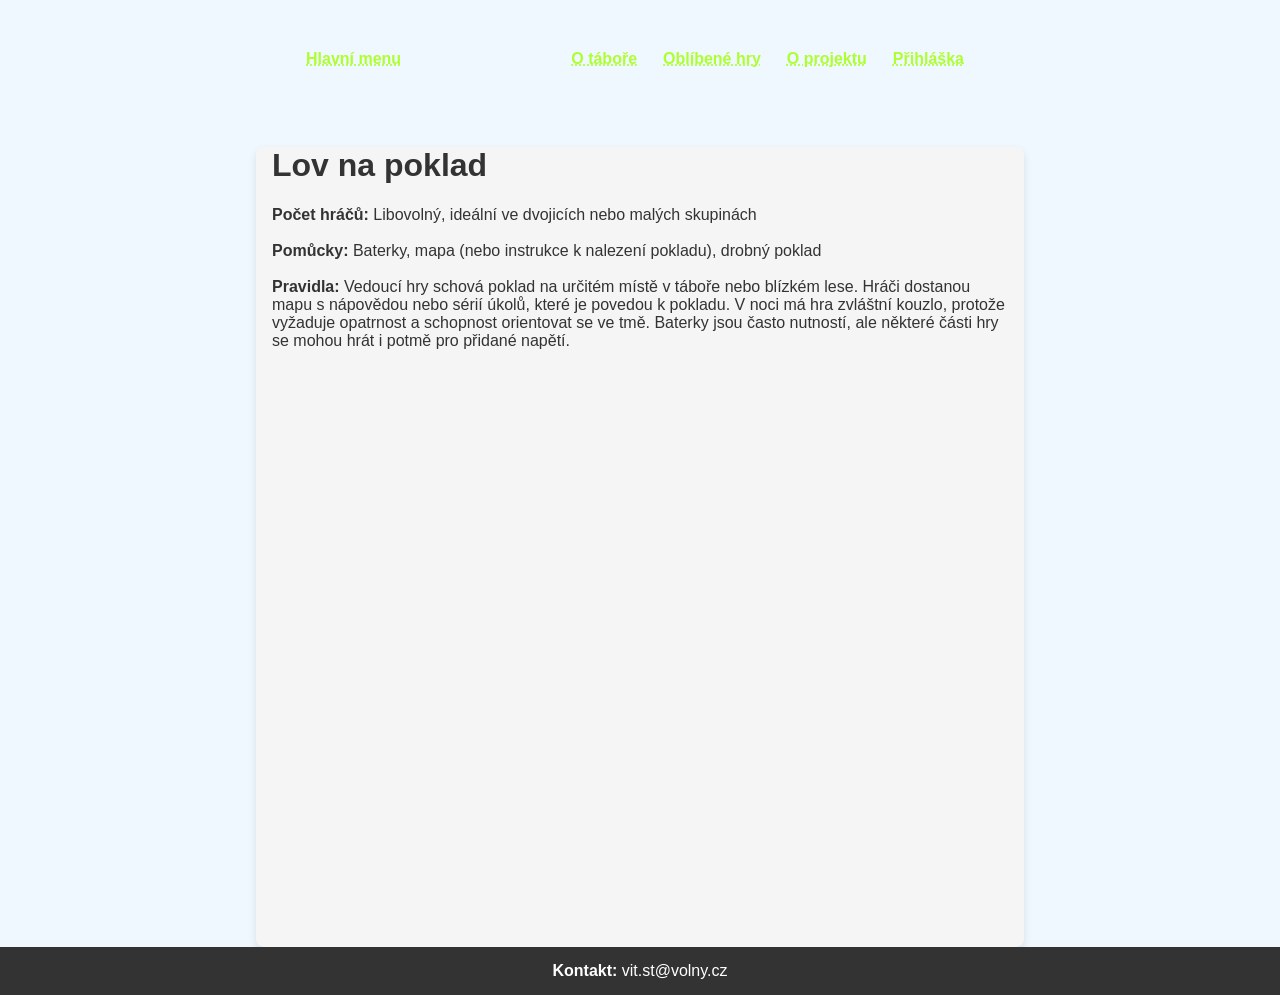
<file: games/lov/index.html>
<!DOCTYPE html>
<html lang="cs">
  <head>
    <meta charset="utf-8" />
    <meta name="viewport" content="width=device-width, initial-scale=1.0">
    <title>Lov na poklad</title>

    <meta name="viewport" content="width=device-width, initial-scale=1" />

    <link rel="stylesheet" href="/main.css">

    
    <link rel="stylesheet" href="http://127.0.0.1:1111/css/bootstrap.min.css">

    <meta charset="UTF-8">
    <meta http-equiv="X-UA-Compatible="IE=edge">
    <meta name="viewport" content="width=device-width, initial-scale=1.0">
    <title>Header Background Image</title>
    <style>
        header {
            background-image: url(https://st4.depositphotos.com/1890375/25350/v/450/depositphotos_253501164-stock-illustration-seamless-forest-landscape.jpg);
            background-size: cover; 
            background-repeat: no-repeat; 
            padding: 50px;
            text-align: center;
        }
    </style>
  </head>

  <body>
    <header>
      <nav>
        <ul class="nav">
          <li class="nav-item">
            <a href="/" class="btn btn-primary"><strong>Hlavní menu</strong></a>
          </li>
        </ul>
        <ul class="nav">
          
            <li class="nav-item">
              <a href="http://127.0.0.1:1111//about" class="btn btn-secondary">O táboře</a>
            </li>
          
            <li class="nav-item">
              <a href="http://127.0.0.1:1111//games" class="btn btn-secondary">Oblíbené hry</a>
            </li>
          
            <li class="nav-item">
              <a href="http://127.0.0.1:1111//projekt" class="btn btn-secondary">O projektu</a>
            </li>
          
            <li class="nav-item">
              <a href="http://localhost:5000/" class="btn btn-secondary">Přihláška</a>
            </li>
          
        </ul>
      </nav>
    </header>

    <main>
      
<h1 id="lov-na-poklad">Lov na poklad</h1>
<p><b> Počet hráčů: </b> Libovolný, ideální ve dvojicích nebo malých skupinách
<br>
<br>
<b>Pomůcky: </b> Baterky, mapa (nebo instrukce k nalezení pokladu), drobný poklad
<br>
<br>
<b>Pravidla: </b> Vedoucí hry schová poklad na určitém místě v táboře nebo blízkém lese. Hráči dostanou mapu s nápovědou nebo sérií úkolů, které je povedou k pokladu. V noci má hra zvláštní kouzlo, protože vyžaduje opatrnost a schopnost orientovat se ve tmě. Baterky jsou často nutností, ale některé části hry se mohou hrát i potmě pro přidané napětí.</p>


    </main>

    <footer>
      <b>Kontakt: </b> vit.st@volny.cz
    </footer>

    <script src="http://127.0.0.1:1111/js/bootstrap.min.js"></script>
  </body>
</html>
</file>
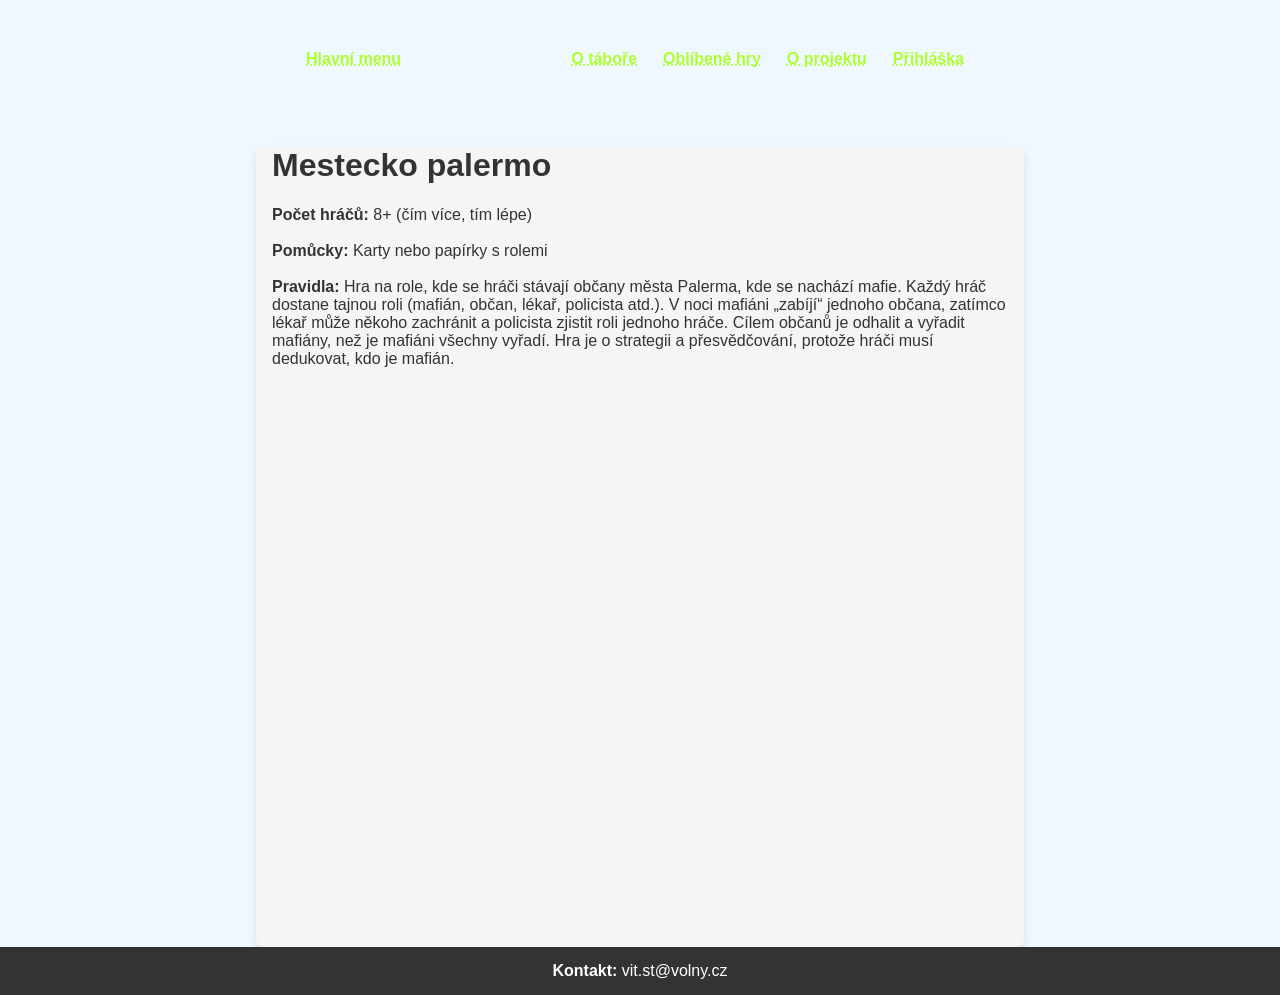
<file: games/palermo/index.html>
<!DOCTYPE html>
<html lang="cs">
  <head>
    <meta charset="utf-8" />
    <meta name="viewport" content="width=device-width, initial-scale=1.0">
    <title>Městečko palermo</title>

    <meta name="viewport" content="width=device-width, initial-scale=1" />

    <link rel="stylesheet" href="/main.css">

    
    <link rel="stylesheet" href="http://127.0.0.1:1111/css/bootstrap.min.css">

    <meta charset="UTF-8">
    <meta http-equiv="X-UA-Compatible="IE=edge">
    <meta name="viewport" content="width=device-width, initial-scale=1.0">
    <title>Header Background Image</title>
    <style>
        header {
            background-image: url(https://st4.depositphotos.com/1890375/25350/v/450/depositphotos_253501164-stock-illustration-seamless-forest-landscape.jpg);
            background-size: cover; 
            background-repeat: no-repeat; 
            padding: 50px;
            text-align: center;
        }
    </style>
  </head>

  <body>
    <header>
      <nav>
        <ul class="nav">
          <li class="nav-item">
            <a href="/" class="btn btn-primary"><strong>Hlavní menu</strong></a>
          </li>
        </ul>
        <ul class="nav">
          
            <li class="nav-item">
              <a href="http://127.0.0.1:1111//about" class="btn btn-secondary">O táboře</a>
            </li>
          
            <li class="nav-item">
              <a href="http://127.0.0.1:1111//games" class="btn btn-secondary">Oblíbené hry</a>
            </li>
          
            <li class="nav-item">
              <a href="http://127.0.0.1:1111//projekt" class="btn btn-secondary">O projektu</a>
            </li>
          
            <li class="nav-item">
              <a href="http://localhost:5000/" class="btn btn-secondary">Přihláška</a>
            </li>
          
        </ul>
      </nav>
    </header>

    <main>
      
<h1 id="mestecko-palermo">Mestecko palermo</h1>
<p><b> Počet hráčů: </b> 8+ (čím více, tím lépe)
<br>
<br>
<b>Pomůcky: </b> Karty nebo papírky s rolemi
<br>
<br>
<b>Pravidla: </b> Hra na role, kde se hráči stávají občany města Palerma, kde se nachází mafie. Každý hráč dostane tajnou roli (mafián, občan, lékař, policista atd.). V noci mafiáni „zabíjí“ jednoho občana, zatímco lékař může někoho zachránit a policista zjistit roli jednoho hráče. Cílem občanů je odhalit a vyřadit mafiány, než je mafiáni všechny vyřadí. Hra je o strategii a přesvědčování, protože hráči musí dedukovat, kdo je mafián.</p>


    </main>

    <footer>
      <b>Kontakt: </b> vit.st@volny.cz
    </footer>

    <script src="http://127.0.0.1:1111/js/bootstrap.min.js"></script>
  </body>
</html>
</file>
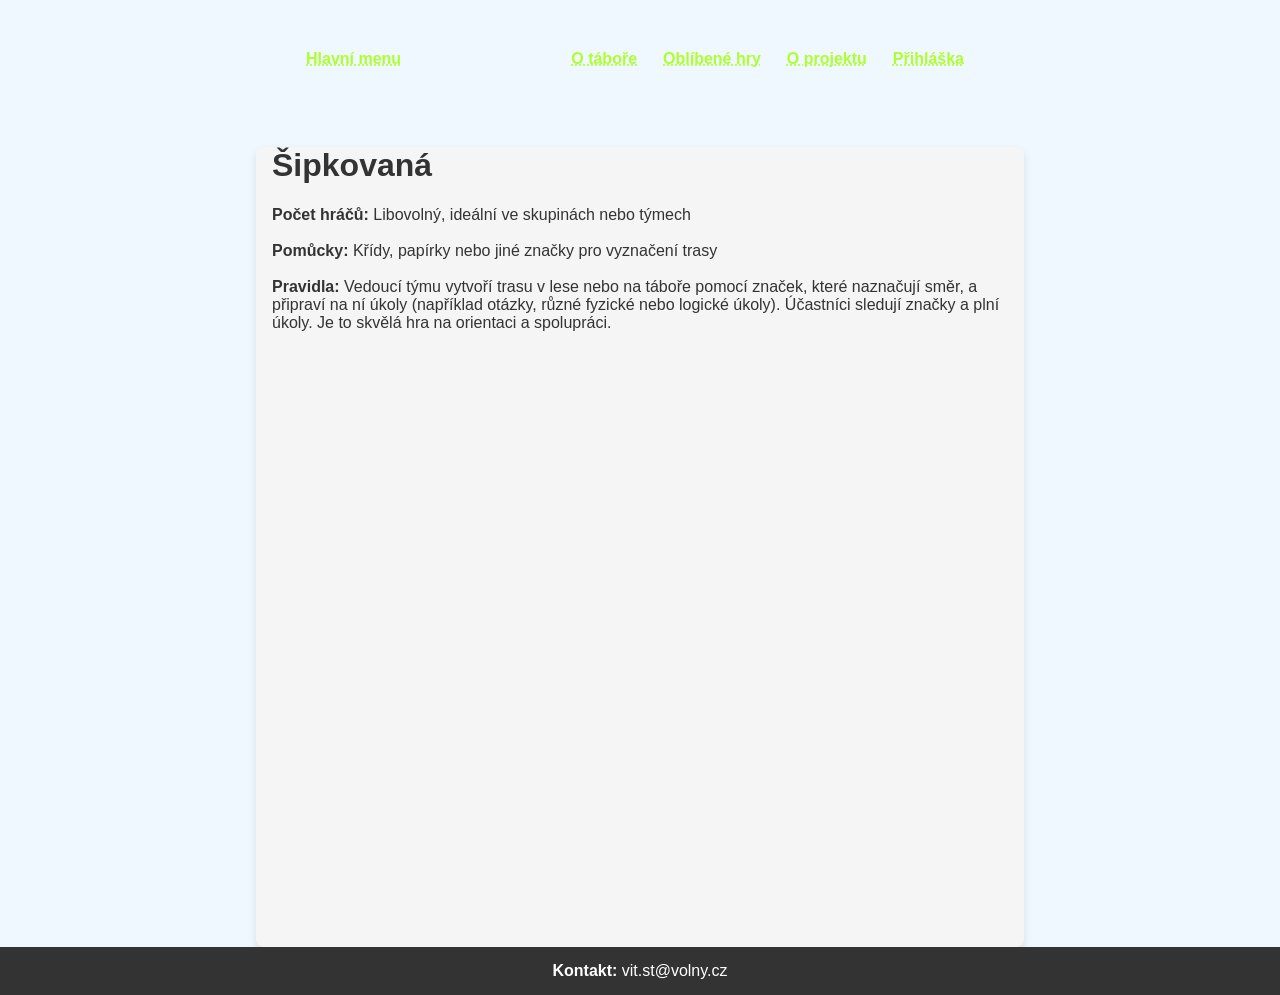
<file: games/sipky/index.html>
<!DOCTYPE html>
<html lang="cs">
  <head>
    <meta charset="utf-8" />
    <meta name="viewport" content="width=device-width, initial-scale=1.0">
    <title>Šipkovaná</title>

    <meta name="viewport" content="width=device-width, initial-scale=1" />

    <link rel="stylesheet" href="/main.css">

    
    <link rel="stylesheet" href="http://127.0.0.1:1111/css/bootstrap.min.css">

    <meta charset="UTF-8">
    <meta http-equiv="X-UA-Compatible="IE=edge">
    <meta name="viewport" content="width=device-width, initial-scale=1.0">
    <title>Header Background Image</title>
    <style>
        header {
            background-image: url(https://st4.depositphotos.com/1890375/25350/v/450/depositphotos_253501164-stock-illustration-seamless-forest-landscape.jpg);
            background-size: cover; 
            background-repeat: no-repeat; 
            padding: 50px;
            text-align: center;
        }
    </style>
  </head>

  <body>
    <header>
      <nav>
        <ul class="nav">
          <li class="nav-item">
            <a href="/" class="btn btn-primary"><strong>Hlavní menu</strong></a>
          </li>
        </ul>
        <ul class="nav">
          
            <li class="nav-item">
              <a href="http://127.0.0.1:1111//about" class="btn btn-secondary">O táboře</a>
            </li>
          
            <li class="nav-item">
              <a href="http://127.0.0.1:1111//games" class="btn btn-secondary">Oblíbené hry</a>
            </li>
          
            <li class="nav-item">
              <a href="http://127.0.0.1:1111//projekt" class="btn btn-secondary">O projektu</a>
            </li>
          
            <li class="nav-item">
              <a href="http://localhost:5000/" class="btn btn-secondary">Přihláška</a>
            </li>
          
        </ul>
      </nav>
    </header>

    <main>
      
<h1 id="sipkovana">Šipkovaná</h1>
<p><b> Počet hráčů: </b> Libovolný, ideální ve skupinách nebo týmech
<br>
<br>
<b>Pomůcky: </b> Křídy, papírky nebo jiné značky pro vyznačení trasy
<br>
<br>
<b>Pravidla: </b> Vedoucí týmu vytvoří trasu v lese nebo na táboře pomocí značek, které naznačují směr, a připraví na ní úkoly (například otázky, různé fyzické nebo logické úkoly). Účastníci sledují značky a plní úkoly. Je to skvělá hra na orientaci a spolupráci.</p>


    </main>

    <footer>
      <b>Kontakt: </b> vit.st@volny.cz
    </footer>

    <script src="http://127.0.0.1:1111/js/bootstrap.min.js"></script>
  </body>
</html>
</file>
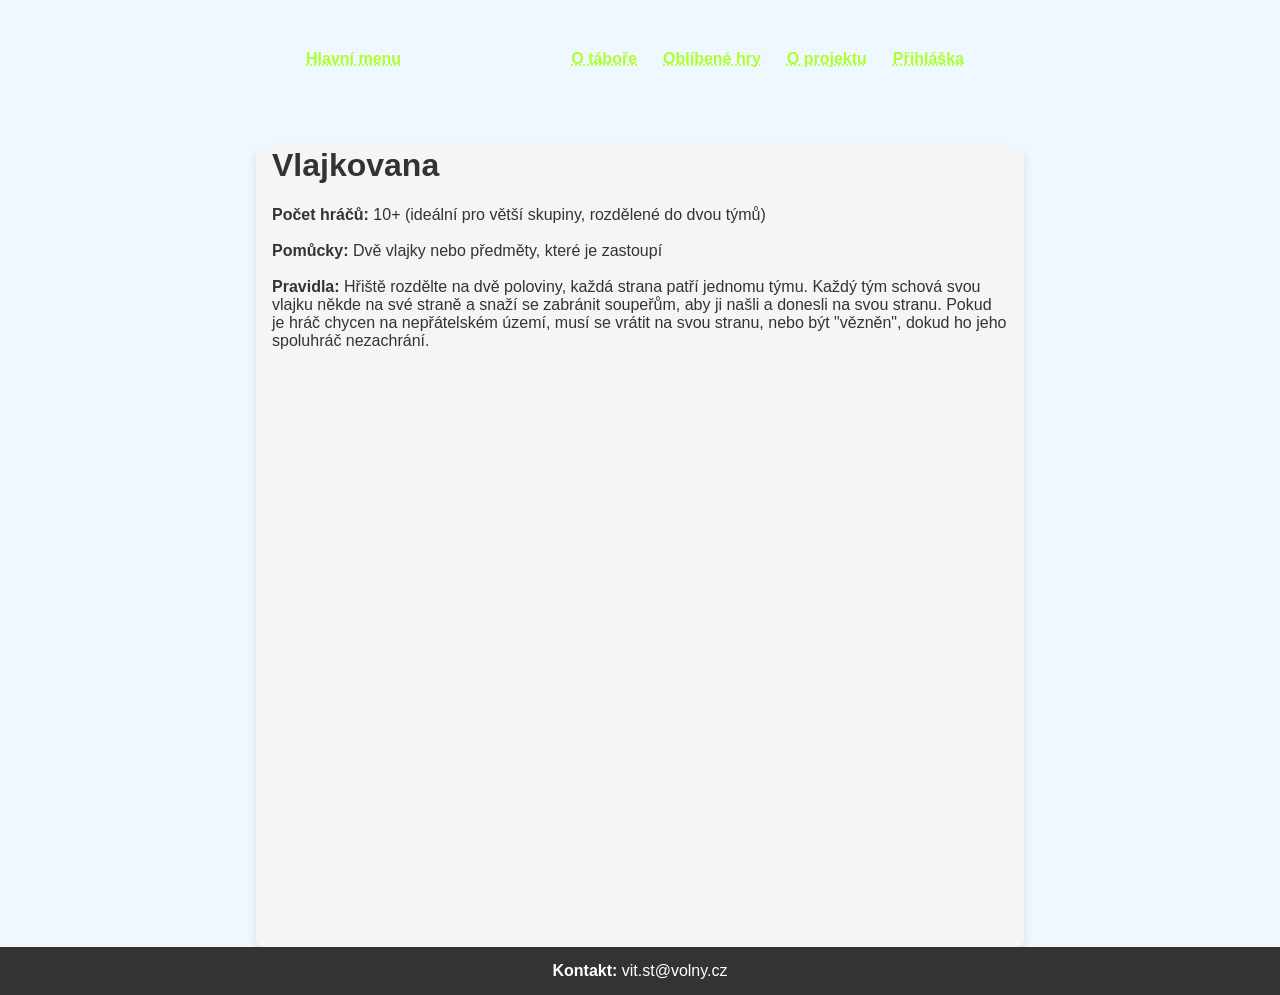
<file: games/vlajkovana/index.html>
<!DOCTYPE html>
<html lang="cs">
  <head>
    <meta charset="utf-8" />
    <meta name="viewport" content="width=device-width, initial-scale=1.0">
    <title>Vlajkovaná</title>

    <meta name="viewport" content="width=device-width, initial-scale=1" />

    <link rel="stylesheet" href="/main.css">

    
    <link rel="stylesheet" href="http://127.0.0.1:1111/css/bootstrap.min.css">

    <meta charset="UTF-8">
    <meta http-equiv="X-UA-Compatible="IE=edge">
    <meta name="viewport" content="width=device-width, initial-scale=1.0">
    <title>Header Background Image</title>
    <style>
        header {
            background-image: url(https://st4.depositphotos.com/1890375/25350/v/450/depositphotos_253501164-stock-illustration-seamless-forest-landscape.jpg);
            background-size: cover; 
            background-repeat: no-repeat; 
            padding: 50px;
            text-align: center;
        }
    </style>
  </head>

  <body>
    <header>
      <nav>
        <ul class="nav">
          <li class="nav-item">
            <a href="/" class="btn btn-primary"><strong>Hlavní menu</strong></a>
          </li>
        </ul>
        <ul class="nav">
          
            <li class="nav-item">
              <a href="http://127.0.0.1:1111//about" class="btn btn-secondary">O táboře</a>
            </li>
          
            <li class="nav-item">
              <a href="http://127.0.0.1:1111//games" class="btn btn-secondary">Oblíbené hry</a>
            </li>
          
            <li class="nav-item">
              <a href="http://127.0.0.1:1111//projekt" class="btn btn-secondary">O projektu</a>
            </li>
          
            <li class="nav-item">
              <a href="http://localhost:5000/" class="btn btn-secondary">Přihláška</a>
            </li>
          
        </ul>
      </nav>
    </header>

    <main>
      
<h1 id="vlajkovana">Vlajkovana</h1>
<p><b> Počet hráčů: </b> 10+ (ideální pro větší skupiny, rozdělené do dvou týmů)
<br>
<br>
<b>Pomůcky: </b> Dvě vlajky nebo předměty, které je zastoupí
<br>
<br>
<b>Pravidla: </b> Hřiště rozdělte na dvě poloviny, každá strana patří jednomu týmu. Každý tým schová svou vlajku někde na své straně a snaží se zabránit soupeřům, aby ji našli a donesli na svou stranu. Pokud je hráč chycen na nepřátelském území, musí se vrátit na svou stranu, nebo být "vězněn", dokud ho jeho spoluhráč nezachrání.</p>


    </main>

    <footer>
      <b>Kontakt: </b> vit.st@volny.cz
    </footer>

    <script src="http://127.0.0.1:1111/js/bootstrap.min.js"></script>
  </body>
</html>
</file>
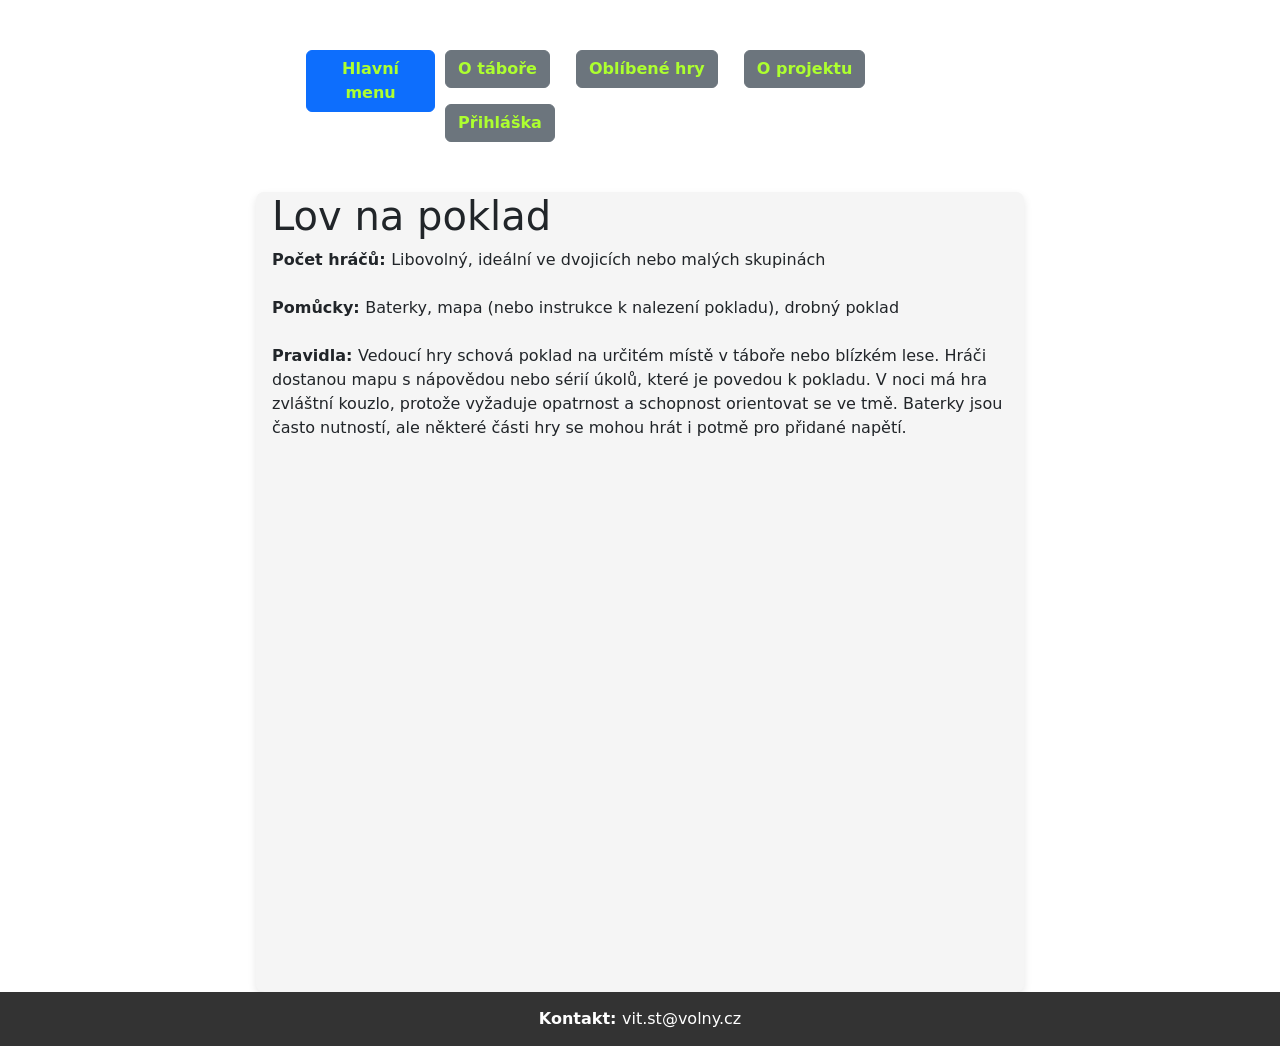
<file: public/games/lov/index.html>
<!DOCTYPE html>
<html lang="cs">
  <head>
    <meta charset="utf-8" />
    <meta name="viewport" content="width=device-width, initial-scale=1.0">
    <title>Lov na poklad</title>

    <meta name="viewport" content="width=device-width, initial-scale=1" />

    <link rel="stylesheet" href="/main.css">

    
    <link rel="stylesheet" href="https://voidofideasd.github.io/str-nky-lol/css/bootstrap.min.css">

    <meta charset="UTF-8">
    <meta http-equiv="X-UA-Compatible="IE=edge">
    <meta name="viewport" content="width=device-width, initial-scale=1.0">
    <title>Header Background Image</title>
    <style>
        header {
            background-image: url(https://st4.depositphotos.com/1890375/25350/v/450/depositphotos_253501164-stock-illustration-seamless-forest-landscape.jpg);
            background-size: cover; 
            background-repeat: no-repeat; 
            padding: 50px;
            text-align: center;
        }
    </style>
  </head>

  <body>
    <header>
      <nav>
        <ul class="nav">
          <li class="nav-item">
            <a href="/" class="btn btn-primary"><strong>Hlavní menu</strong></a>
          </li>
        </ul>
        <ul class="nav">
          
            <li class="nav-item">
              <a href="https://voidofideasd.github.io/str-nky-lol//about" class="btn btn-secondary">O táboře</a>
            </li>
          
            <li class="nav-item">
              <a href="https://voidofideasd.github.io/str-nky-lol//games" class="btn btn-secondary">Oblíbené hry</a>
            </li>
          
            <li class="nav-item">
              <a href="https://voidofideasd.github.io/str-nky-lol//projekt" class="btn btn-secondary">O projektu</a>
            </li>
          
            <li class="nav-item">
              <a href="https://voidofideasd.github.io/str-nky-lol//prihlaska" class="btn btn-secondary">Přihláška</a>
            </li>
          
        </ul>
      </nav>
    </header>

    <main>
      
<h1 id="lov-na-poklad">Lov na poklad</h1>
<p><b> Počet hráčů: </b> Libovolný, ideální ve dvojicích nebo malých skupinách
<br>
<br>
<b>Pomůcky: </b> Baterky, mapa (nebo instrukce k nalezení pokladu), drobný poklad
<br>
<br>
<b>Pravidla: </b> Vedoucí hry schová poklad na určitém místě v táboře nebo blízkém lese. Hráči dostanou mapu s nápovědou nebo sérií úkolů, které je povedou k pokladu. V noci má hra zvláštní kouzlo, protože vyžaduje opatrnost a schopnost orientovat se ve tmě. Baterky jsou často nutností, ale některé části hry se mohou hrát i potmě pro přidané napětí.</p>


    </main>

    <footer>
      <b>Kontakt: </b> vit.st@volny.cz
    </footer>

    <script src="https://voidofideasd.github.io/str-nky-lol/js/bootstrap.min.js"></script>
  </body>
</html>
</file>
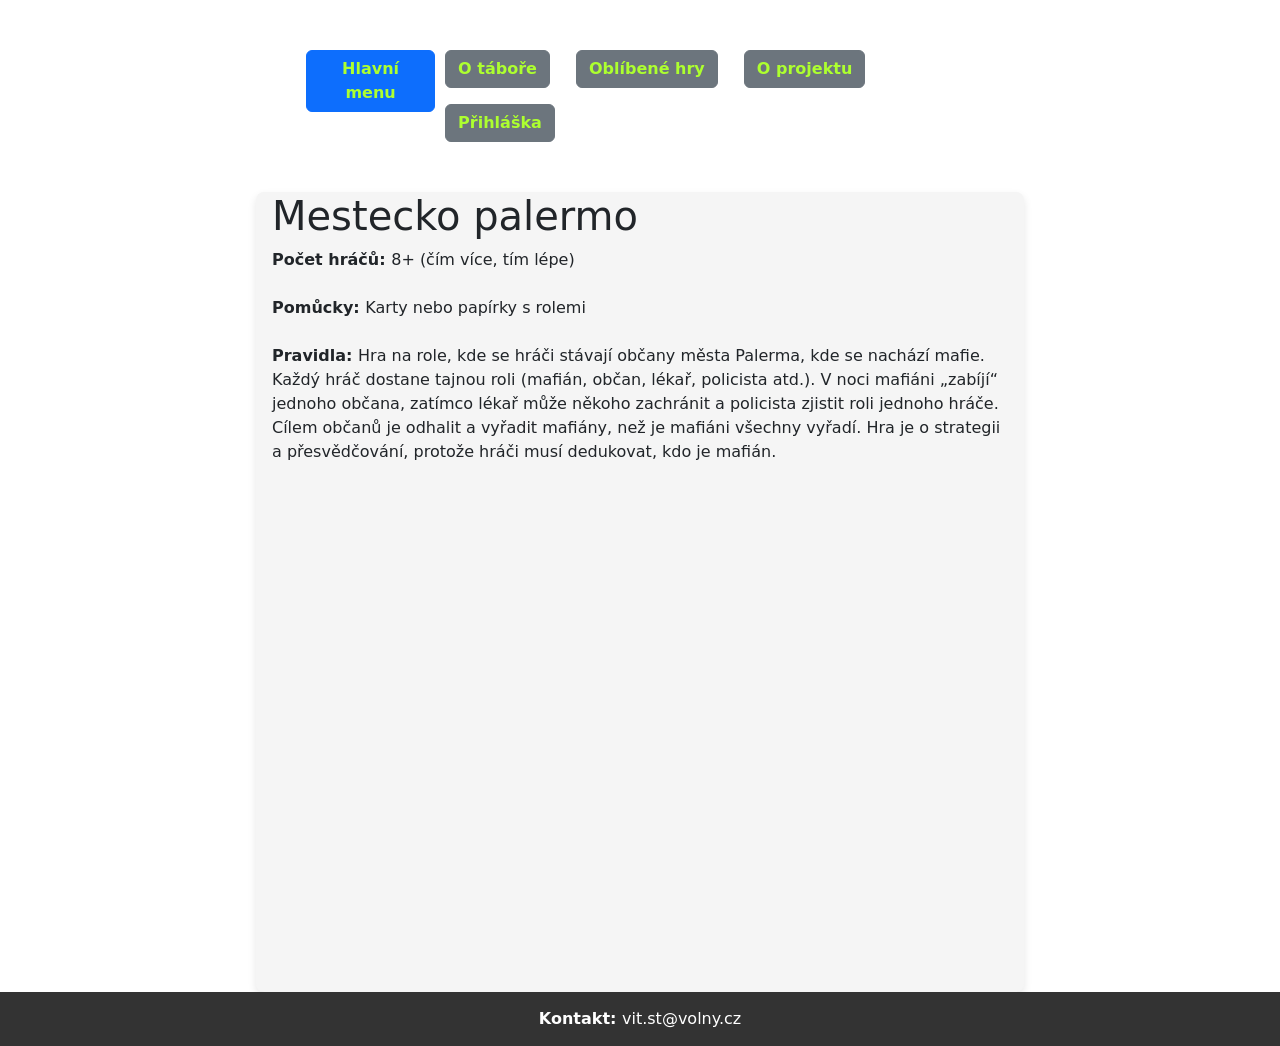
<file: public/games/palermo/index.html>
<!DOCTYPE html>
<html lang="cs">
  <head>
    <meta charset="utf-8" />
    <meta name="viewport" content="width=device-width, initial-scale=1.0">
    <title>Městečko palermo</title>

    <meta name="viewport" content="width=device-width, initial-scale=1" />

    <link rel="stylesheet" href="/main.css">

    
    <link rel="stylesheet" href="https://voidofideasd.github.io/str-nky-lol/css/bootstrap.min.css">

    <meta charset="UTF-8">
    <meta http-equiv="X-UA-Compatible="IE=edge">
    <meta name="viewport" content="width=device-width, initial-scale=1.0">
    <title>Header Background Image</title>
    <style>
        header {
            background-image: url(https://st4.depositphotos.com/1890375/25350/v/450/depositphotos_253501164-stock-illustration-seamless-forest-landscape.jpg);
            background-size: cover; 
            background-repeat: no-repeat; 
            padding: 50px;
            text-align: center;
        }
    </style>
  </head>

  <body>
    <header>
      <nav>
        <ul class="nav">
          <li class="nav-item">
            <a href="/" class="btn btn-primary"><strong>Hlavní menu</strong></a>
          </li>
        </ul>
        <ul class="nav">
          
            <li class="nav-item">
              <a href="https://voidofideasd.github.io/str-nky-lol//about" class="btn btn-secondary">O táboře</a>
            </li>
          
            <li class="nav-item">
              <a href="https://voidofideasd.github.io/str-nky-lol//games" class="btn btn-secondary">Oblíbené hry</a>
            </li>
          
            <li class="nav-item">
              <a href="https://voidofideasd.github.io/str-nky-lol//projekt" class="btn btn-secondary">O projektu</a>
            </li>
          
            <li class="nav-item">
              <a href="https://voidofideasd.github.io/str-nky-lol//prihlaska" class="btn btn-secondary">Přihláška</a>
            </li>
          
        </ul>
      </nav>
    </header>

    <main>
      
<h1 id="mestecko-palermo">Mestecko palermo</h1>
<p><b> Počet hráčů: </b> 8+ (čím více, tím lépe)
<br>
<br>
<b>Pomůcky: </b> Karty nebo papírky s rolemi
<br>
<br>
<b>Pravidla: </b> Hra na role, kde se hráči stávají občany města Palerma, kde se nachází mafie. Každý hráč dostane tajnou roli (mafián, občan, lékař, policista atd.). V noci mafiáni „zabíjí“ jednoho občana, zatímco lékař může někoho zachránit a policista zjistit roli jednoho hráče. Cílem občanů je odhalit a vyřadit mafiány, než je mafiáni všechny vyřadí. Hra je o strategii a přesvědčování, protože hráči musí dedukovat, kdo je mafián.</p>


    </main>

    <footer>
      <b>Kontakt: </b> vit.st@volny.cz
    </footer>

    <script src="https://voidofideasd.github.io/str-nky-lol/js/bootstrap.min.js"></script>
  </body>
</html>
</file>
<file: main.css>
*{box-sizing:border-box}html{font-family:Arial,Helvetica,sans-serif}body{background-color:#f0f8ff;color:#333;font-family:Arial,sans-serif;margin:0;padding:0}header{background-image:url(https://st4.depositphotos.com/1890375/25350/v/450/depositphotos_253501164-stock-illustration-seamless-forest-landscape.jpg);background-size:cover;background-repeat:no-repeat;padding:50px;text-align:center;color:#fff;max-width:48rem;min-height:14vh;margin:0 auto;padding:1rem 1rem}header nav{display:flex;justify-content:space-between}header nav ul{margin:0;padding:0;list-style:none;display:flex;gap:1rem}.nav-item a{color:#adff2f;margin-right:10px;font-weight:bold}main{padding:20px;background-color:#f5f5f5;width:80%;max-width:800px;min-height:800px;margin:20px auto;border-radius:8px;box-shadow:0 4px 8px rgba(0,0,0,.1)}footer{background-color:#333;color:#fff;text-align:center;padding:15px;bottom:0;width:100%}main{max-width:48rem;margin:0 auto;padding:0 1rem}a{text-decoration:underline dotted}a:hover{text-decoration:none}a:visited{color:#183059}code{background-color:rgba(24,48,89,.1)}table{min-width:12rem;border:1px solid #183059;border-collapse:collapse}table th,table td{border:1px solid #183059;padding:.2rem .4rem}blockquote{position:relative;margin:1rem 3rem}blockquote::before{content:"";display:block;position:absolute;top:0;left:-3rem;width:4px;height:100%;background-color:rgba(24,48,89,.4)}img{width:100%}.color-box{width:2rem;height:2rem;margin-bottom:1rem}
</file>
